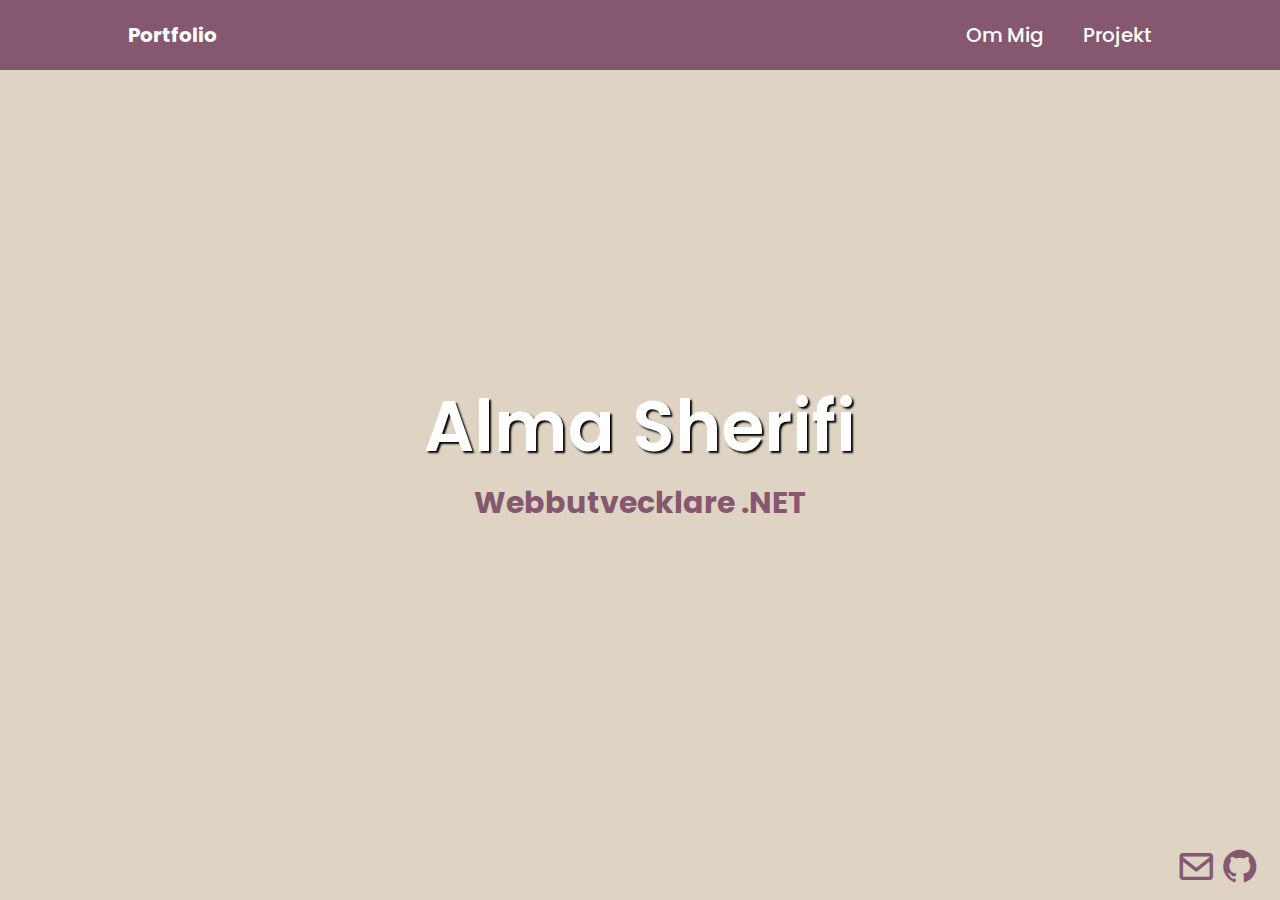
<file: index.html>
<!DOCTYPE html>
<html lang="en">
<head>
    <meta charset="UTF-8">
    <meta name="viewport" content="width=device-width, initial-scale=1.0">
    <title>Portfolio</title>
    <link rel="preconnect" href="https://fonts.googleapis.com">
    <link rel="preconnect" href="https://fonts.gstatic.com" crossorigin>
    <link href="https://fonts.googleapis.com/css2?family=Poppins:wght@300&display=swap" rel="stylesheet">
    <link rel="stylesheet" href="style.css">
    <link rel="preconnect" href="https://fonts.googleapis.com">
    <link rel="preconnect" href="https://fonts.gstatic.com" crossorigin>
    <link href="https://fonts.googleapis.com/css2?family=Poppins:wght@300;500&display=swap" rel="stylesheet">
    <link href='https://unpkg.com/boxicons@2.1.4/css/boxicons.min.css' rel='stylesheet'>

</head>

<body>
    
    <header class="header">
        <h3>Portfolio</h3>
        <div class="logo"></div>
                 
        <nav class="navbar">
              <a href="./innehåll/index.html">Om Mig</a>
              <a href="./innehåll/projekt.html">Projekt</a>
        </nav>
    </header>
        
    <section class="home">
        <div class="home-content">
            <h1>Alma Sherifi</h1> 
            <h3>Webbutvecklare .NET </h3>
        </div>

        <footer>
            <div class="icons"> 
            <a href="mailto:almasherifii@hotmail.com"><i class='bx bx-envelope'></i></a>
            <a href="https://github.com/AlmaSherifi" target="_blank"><i class='bx bxl-github'></i></a> 
        </div>
        </footer>
        
       
    </section>


    
</body>
</html>
</file>
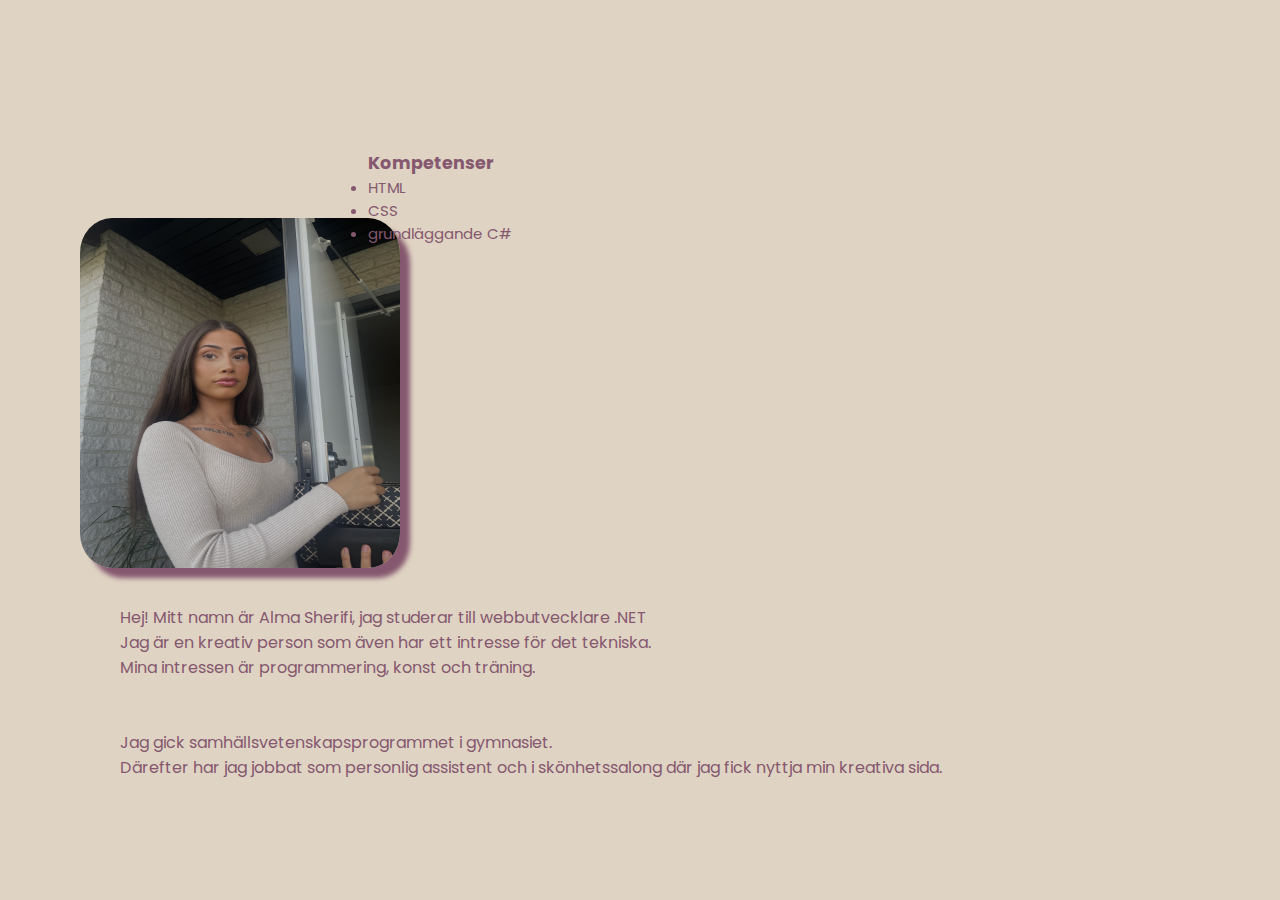
<file: innehåll/index.html>
<!DOCTYPE html>
<html lang="en">
<head>
    <meta charset="UTF-8">
    <meta name="viewport" content="width=device-width, initial-scale=1.0">
    <title>Almas</title>
</head>
<body>
    <title>Mitt CV</title>
    <link rel="stylesheet" href="style.css">
    <link rel="preconnect" href="https://fonts.googleapis.com">
    <link rel="preconnect" href="https://fonts.gstatic.com" crossorigin>
    <link href="https://fonts.googleapis.com/css2?family=Caveat&family=Libre+Baskerville&family=Poppins:wght@100;200;300;500&family=Raleway&family=Space+Grotesk:wght@500&display=swap" rel="stylesheet">
    <link rel="preconnect" href="https://fonts.googleapis.com">
<link rel="preconnect" href="https://fonts.gstatic.com" crossorigin>
<link href="https://fonts.googleapis.com/css2?family=Caveat&family=Libre+Baskerville&family=Poppins:ital,wght@0,100;0,200;0,300;0,500;1,100&family=Raleway&family=Space+Grotesk:wght@500&display=swap" rel="stylesheet">

    
</head>
<body>
    <header>
        
    </header>

    <div class="CV">
            <div class="image">
                 <img src="alma.jpeg">
            </div>
            <div class="Om mig">
            <div> 
                <p>Hej! Mitt namn är Alma Sherifi, jag studerar till webbutvecklare .NET <br> </p>
                    <p>Jag är en kreativ person som även har ett intresse för det tekniska. <br>
                    Mina intressen är programmering, konst och träning.</p>  <br>
                <br> <p> Jag gick samhällsvetenskapsprogrammet i gymnasiet. <br>
                   Därefter har jag jobbat som personlig assistent och i skönhetssalong där jag fick nyttja min kreativa sida.</p>
           
            </div>
        </div>
    </div>
     <div class="container">
                 <div class="kompetens">
            <h3>Kompetenser</h3>
            <ul>
                <li> HTML</li>
                <li> CSS</li>
                <li>grundläggande C#</li>
            </ul>
           </div>
        </div>
</body>
</html>
</file>
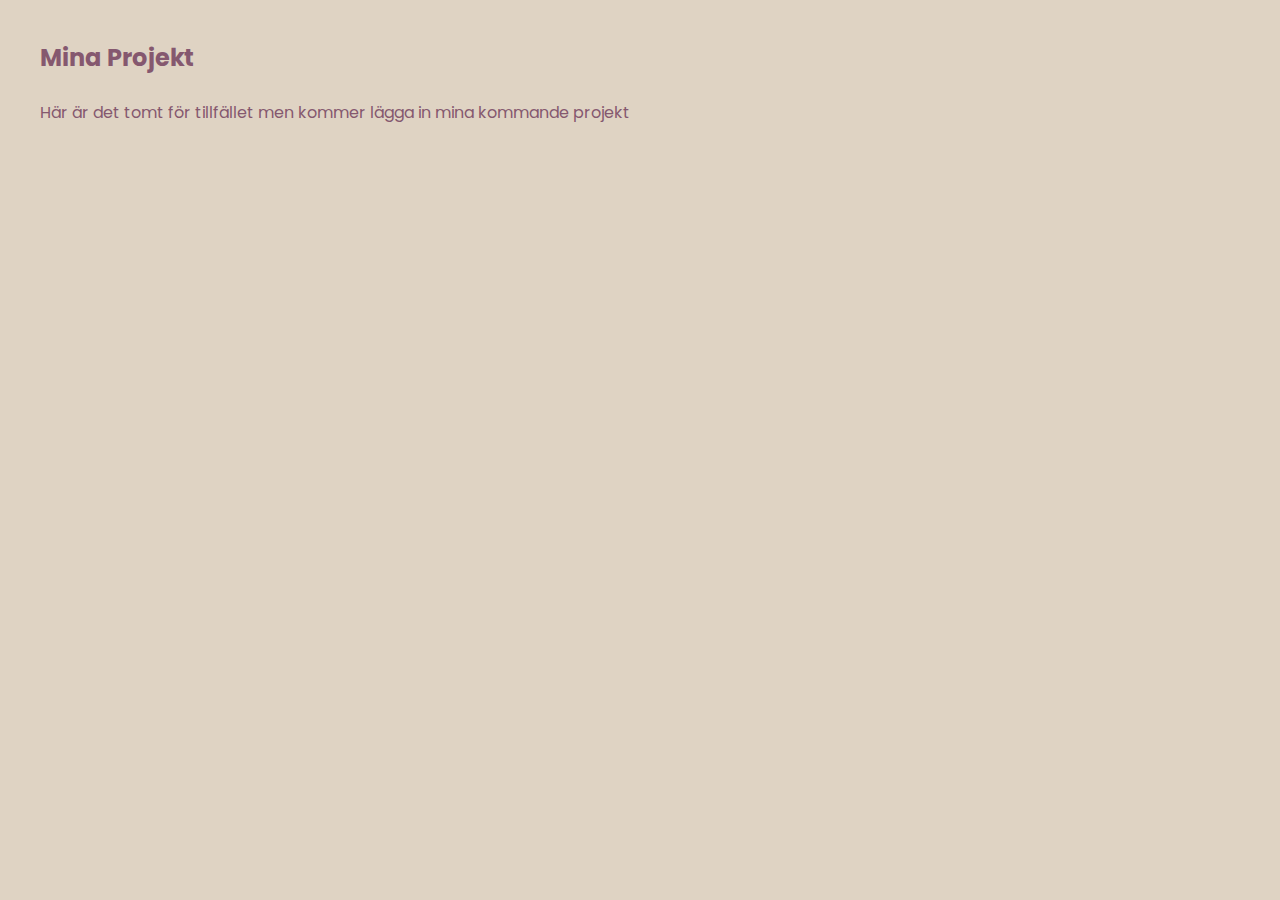
<file: innehåll/projekt.html>
<!DOCTYPE html>
<html lang="en">
<head>
    <meta charset="UTF-8">
    <meta name="viewport" content="width=, initial-scale=1.0">
    <title>Projekt</title>
    <link rel="stylesheet" href="style.css">
    <link rel="preconnect" href="https://fonts.googleapis.com">
    <link rel="preconnect" href="https://fonts.gstatic.com" crossorigin>
    <link href="https://fonts.googleapis.com/css2?family=Caveat&family=Libre+Baskerville&family=Poppins:wght@300;500&family=Raleway&family=Space+Grotesk:wght@500&display=swap" rel="stylesheet">
</head>
<body>
    <section class="projekt"> 
        <div class="innehåll">
          <h2>Mina Projekt</h2> <br>
            <p>Här är det tomt för tillfället men kommer lägga in mina kommande projekt</p>
    </div>
    </section>
    
</body>
</html>
</file>
<file: style.css>
* 
{
    margin: 0; 
    padding: 0;
    box-sizing: border-box;
    font-family: 'Poppins', sans-serif; /* typsnittet på sidan */

}
.header{ /* Header för meny */
    position: fixed;
    top: 0;
    left: 0;
    width: 100%;
    padding: 20px 10%;
    background: transparent;
    display: flex;
    justify-content: space-between;
    align-items: center;
    z-index: 100;
    background-color: #85586F;
}
.header h3 {
    font-size: 20px;
    color: white;
}
.logo{ /* Portfolio "logga" */
    font-size: 25px;
    color:  #85586F;
    text-decoration: none;
    font-weight: 700;
}
.navbar a { /* menyval i header */
    font-size: 20px;
    color: rgb(255, 255, 255);
    text-decoration: none;
    font-weight: 500;
    margin-left: 35px;
    transition: .3s;
}
.navbar a:hover { /* detta gör texten svart när man håller på menyvalen*/
    color: black;
}
.home {
 height: 100vh;
 background-color:  #DFD3C3; 
 display: flex;
 justify-content: space-evenly;
 align-items: center;
 padding:  0 10%;
}
.home-content h1 {
    font-size: 70px;
    font-weight: 600;
    color:  white;
    text-shadow: 2px 2px 2px black;
}
.home-content h3 {
    font-size: 30px;
    color:  #85586F;
    text-align: center;
}
footer {  
    padding: 0;
    margin: 0;
    text-align: center;
    position: absolute;
    bottom: 0px;
    right: 20px;

}
.icons  a{ /* ikoner längst ner på sidan*/
    width: 30px;
    height: 30px;
    background-color: transparent;
    border-radius: 50%;
    text-decoration: none;
    color: #85586F;
    font-size: 40px;
}
@media (max-width: 600px) {
    .header {
        width: 100%;
    }
    .home-image img {
        width: 100%;
        display: inline; 
        object-fit: cover;
    }
    .navbar {
        text-align: justify;
        display: block; flex-direction:row-reverse
    }
    .home-content {
       font-size: 2rem;
       text-align: justify;
       display: block;
       margin-bottom: 30px;
    }
    
}
</file>
<file: innehåll/style.css>
* {
    margin:0;
    padding:0;
    box-sizing: border-box;
    font-family: 'Poppins', sans-serif
}

body { /* bakgrundsfärg*/
   background-color:  #DFD3C3; 
}
div { /* */
    margin: 20px;
    padding: 20px;
    color: #85586F;
    font-size: 16px;   
}

.CV {
    position: absolute;
    bottom: 0px;
   
}
.image img { /* bilden */
    position: relative;
    top: 70px;
    width: 320px;
    height: 350px;
    border-radius: 10%;
    box-shadow: 10px 10px 5px #85586F;
}
.container { /* container till listan med kompetens */
   align-items: flex-end;
   position: relative;
   padding: 10px;
   margin: 0px;
   top: 100px;
   right: 200px;
   display: flex;
   justify-content:center
}
.kompetens {
    font-size: 15px;
}
</file>
